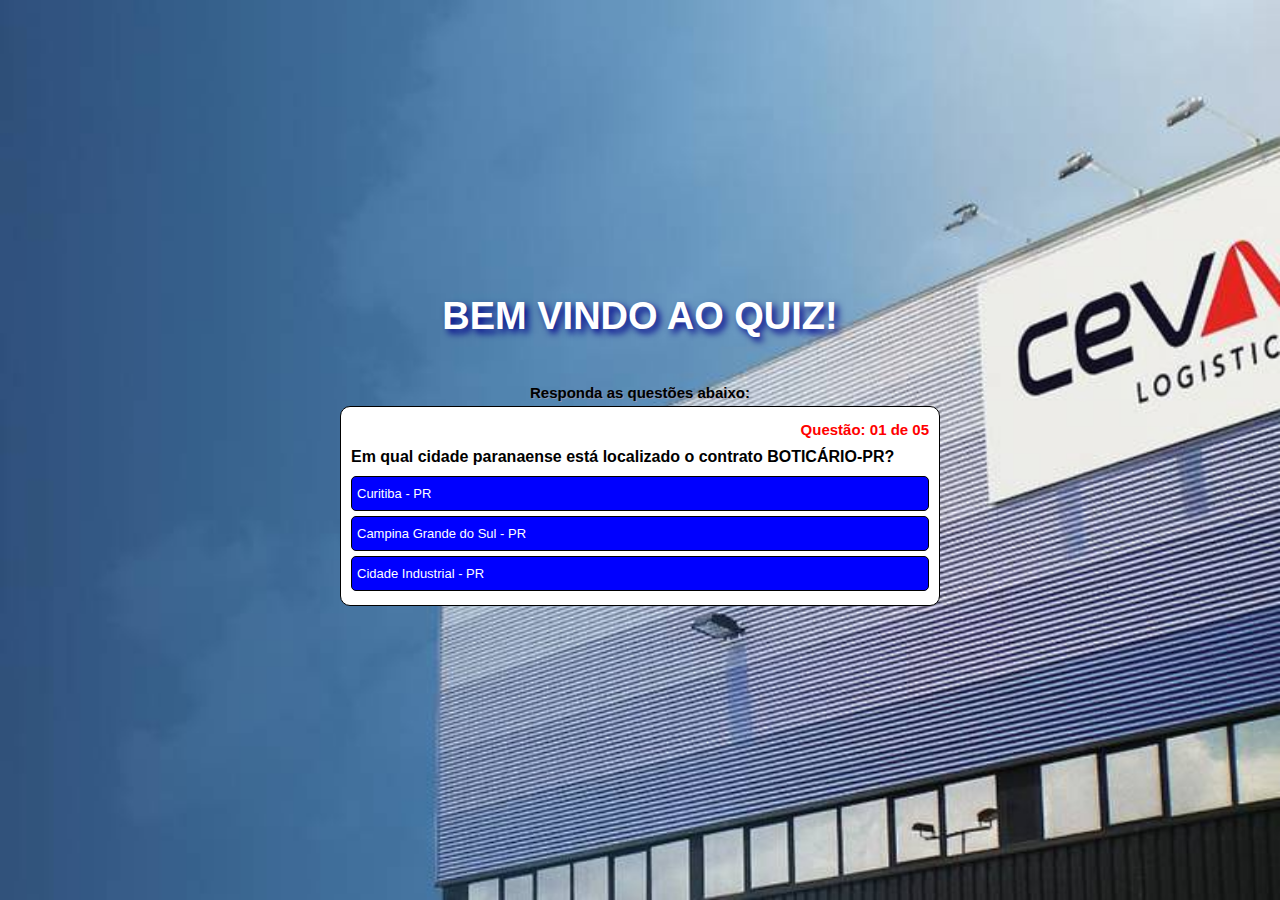
<file: index.html>
<!DOCTYPE html>
<html lang="en">
<head>
  <link rel="icon" 
      type="image/jpg" 
      href="CEVA_Logo_HR.jpg"/>

  <meta charset="UTF-8">
  <meta http-equiv="X-UA-Compatible" content="IE=edge">
  <meta name="viewport" content="width=device-width, initial-scale=1.0">
  <title>Quiz: Operação Boticário-PR</title>

  <link rel="stylesheet" href="style.css">
</head>
<body>

  <h2>BEM VINDO AO QUIZ!</h2><br></br>
  <h3><b>Responda as questões abaixo:</b></h3>
  <main>
    <div class="content">
      <span class="spnQtd"></span>
      <span class="question"></span>
      <div class="answers"></div>
    </div>
    <div class="restart">
      <span></span>
      <button>Reiniciar</button>
    </div>
    <div class="finish">
      <span></span>
      <button>Finalizar</button>
    </div>
  </main>
  
  <script src="script.js" type="module"></script>
</body>
</html>
</file>
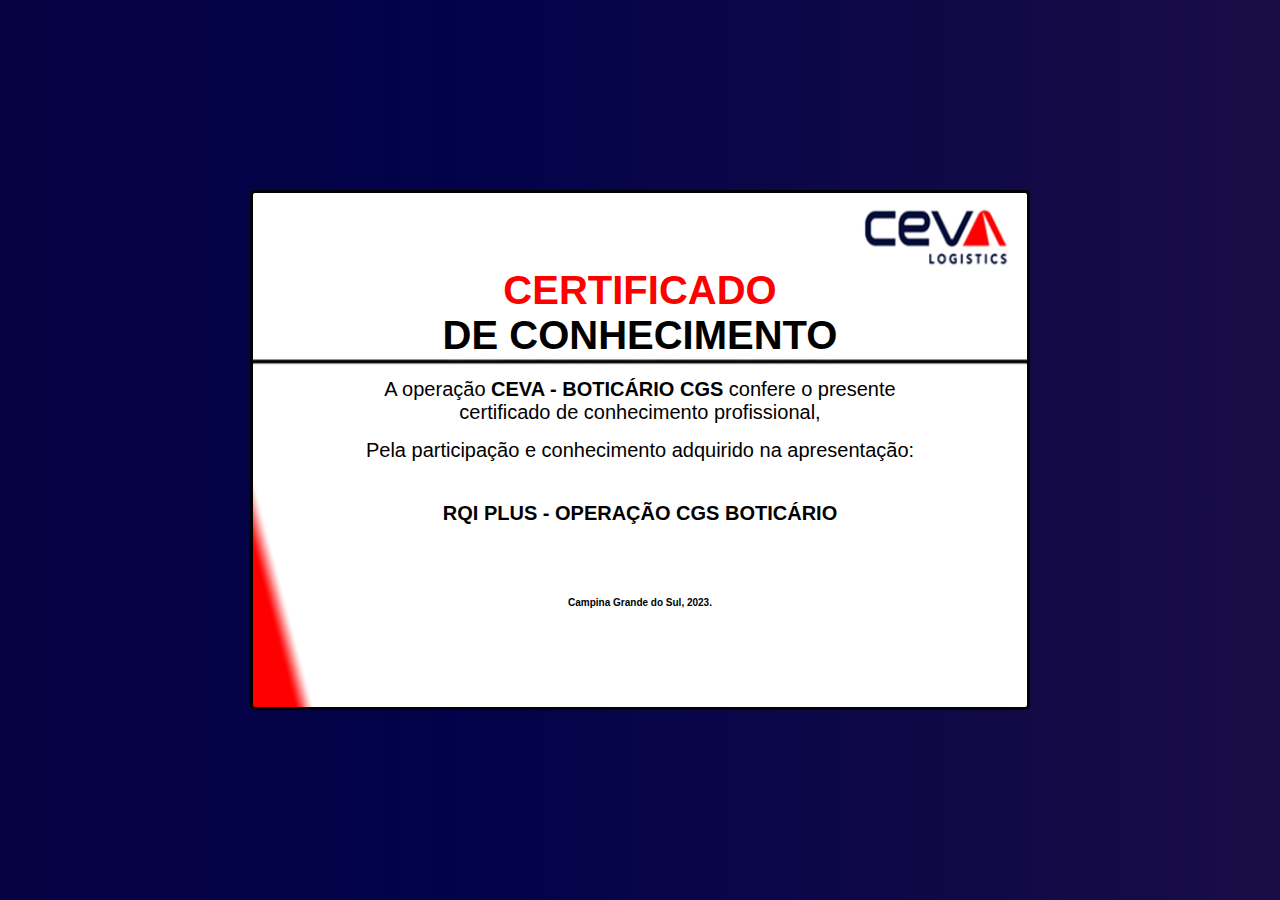
<file: certificado.html>
<!DOCTYPE html>
<html lang="en">
<link rel="stylesheet" href="stylec.css">

<head>
  <link rel="icon" 
      type="image/jpg" 
      href="CEVA_Logo_HR.jpg"/>
  <meta charset="UTF-8">
  <meta http-equiv="X-UA-Compatible" content="IE=edge">
  <meta name="viewport" content="width=device-width, initial-scale=1.0">
  <title>Quiz: Operação Boticário-PR</title>
</head>

<body>
  <section class="form-container">
    <div class="container">
        <form action="">
          <h1 class="titulo1">CERTIFICADO<br><font color="#000000">DE CONHECIMENTO</font></br></h1>
          <p class="msg1">A operação <b>CEVA - BOTICÁRIO CGS</b> confere o presente certificado de conhecimento profissional,</p>
          <h1 id="p1" class="nomeuser">nome</h1>
          <p class="msg2">Pela participação e conhecimento adquirido na apresentação:</p>
          <p class="msggame"><b>RQI PLUS - OPERAÇÃO CGS BOTICÁRIO</b></p>
          <p class="fim"><br></br><b>Campina Grande do Sul, 2023.</b></p>
        </form>
</body>




<script>
  const urlParams = new URLSearchParams(window.location.search);
  const nomeresult = urlParams.get('nomebox');
  document.getElementById("p1").innerHTML = nomeresult;
</script>

</html>
</file>
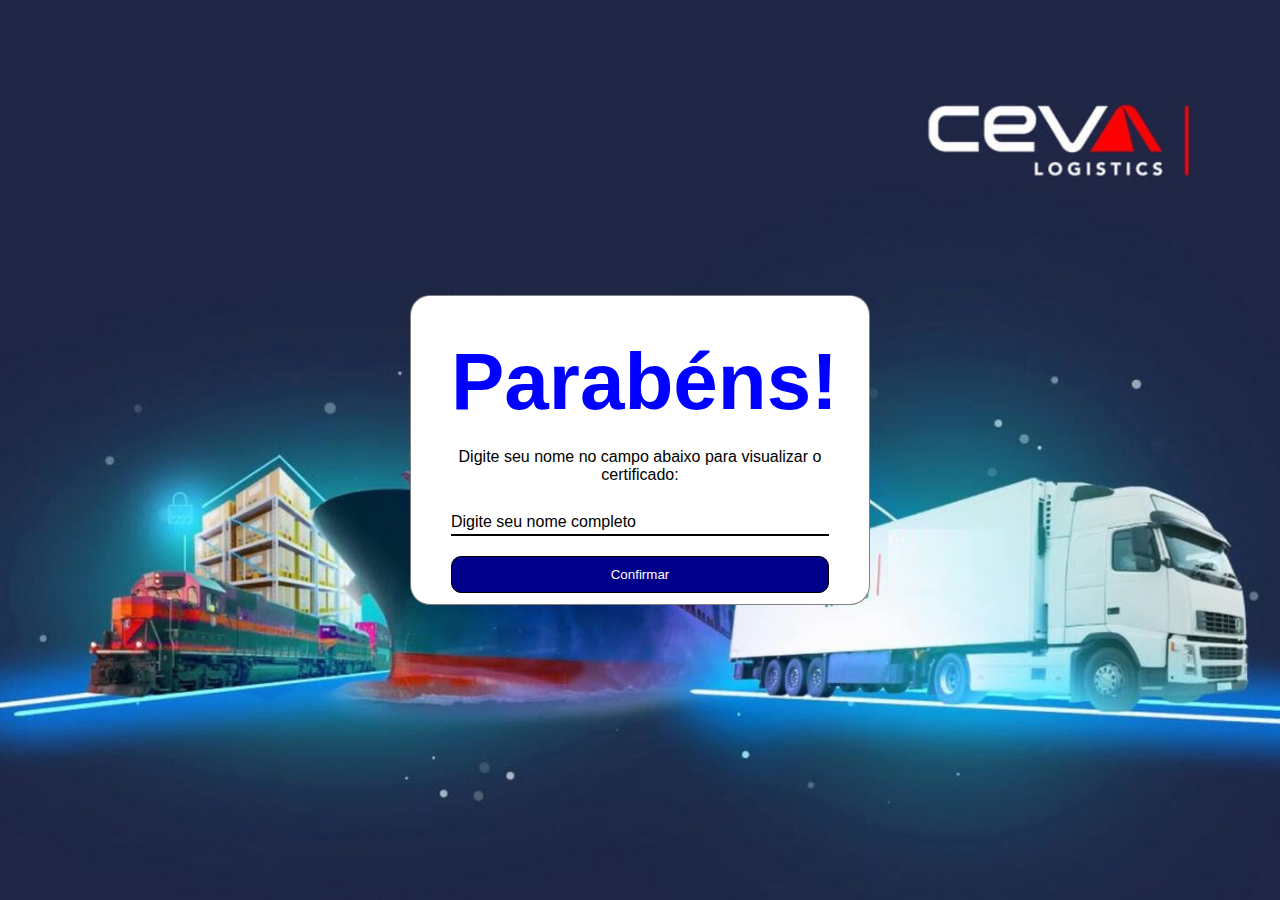
<file: digitarnome.html>
<!DOCTYPE html>
<link rel="stylesheet" href="stylex.css">
<html lang="pt-br">
    <head> 
        <link rel="icon" 
        type="image/jpg" 
        href="CEVA_Logo_HR.jpg"/>
        <meta charset="UTF-8">
        <meta http-equiv="X-UA-Compatible" content="IE=edge">
        <meta name="viewport" content="widht=device-width, initial-scale=1.0">
        <title>Quiz: Operação Boticário-PR</title>
    </head>
<body>
    <section class="form-container">
        <div class="container">
            <form action="certificado.html" method="GET">
                <h1>Parabéns!</h1>
                <p>Digite seu nome no campo abaixo para visualizar o certificado:</p>
                <div class="input-single">
                    <input type="text" name="nomebox" id="nomebox" class="input" autocomplete="off" required>
                    <label for="nomebox">Digite seu nome completo</label>
                </div>
                <button type="submit">Confirmar</button>
            
            </form>
        </div>
    </section>
</body>


</html>
</file>
<file: style.css>
@import url('https://fonts.googleapis.com/css2?family=Poppins:wght@400;500;600&display=swap');

* {
  margin: 0;
  padding: 0;
  box-sizing: border-box;
  font-family: Arial, Helvetica, sans-serif
}

body {
  background-image: url(fundoindex2.jpg);
  height: 100vh;
  background-position: center;
  background-repeat: no-repeat;
  background-size: cover;
  display: flex;
  align-items: center;
  justify-content: center;
  flex-direction: column;
  gap: 5px;
}

body h2 {
  color: white;
  font-size: 38px;
  text-shadow: darkblue 0.1em 0.1em 0.2em
}

body h3{
  color: black;
  font-size: 15px;
  text-shadow:#A9A9 1px 1px;
}

span {
  color:black;
  font-weight: bold;
}

main {
  background-color: white;
  padding: 10px;
  border-radius: 10px;
  width: 100%;
  max-width: 600px;
  min-height: 200px;
  display: flex;
  align-items: center;
  justify-content: center;
  color: black;
  border: 1px solid black;
}

.content {
  display: flex;
  flex-direction: column;
  width: 100%;
  gap: 10px;
  color:white;
}

.spnQtd {
  text-align: end;
  font-weight: bold;
  color:red;
  font-size: 15px;
}

.answers {
  display: flex;
  flex-direction: column;
  gap: 5px;
}

button {
  width: 100%;
  height: 35px;
  text-align: start;
  padding: 5px;
  border: none;
  border-radius: 5px;
  cursor: pointer;
  background-color: blue;
  border: 1px solid black;
  color: white;
}

.finish {
  display: none;
  flex-direction: column;
  gap: 10px;
}

.restart {
  display: none;
  flex-direction: column;
  gap: 10px;
}

.finish button {
  text-align: center;
  background-color: green;
  color:white;
}
.restart button {
  text-align: center;
  background-color: red;
  color: white;
}

.answers button {
  color: white;
  font-size: 13px;
}
</file>
<file: stylec.css>
*{
    margin: 0;
    padding: 0;
    box-sizing: border-box;
    font-family:Arial, Helvetica, sans-serif
}

body {
    width: 100%;
    margin: 0%;
    height: 100vh;
    display: flex;
    align-items: center;
    justify-content: center;
    background: rgb(6,3,66);
    background: linear-gradient(90deg, rgba(6,3,66,1) 0%, rgba(2,2,74,1) 35%, rgba(25,13,69,1) 100%);
}

.container{
    background-image: url(fundo.png);
    background-position: center;
    background-repeat: no-repeat;
    background-size: cover;
    display: block;
    align-items: center;
    justify-content: center;
    margin: 0% 0%;
    padding: 0% 0%;
    border-radius: 5px;
    width: 100%;
    height: 100%;
    align-items: center;
    justify-content: center;
    max-width:780px;
    max-height:520px;
    width: auto;
    height: auto;
    border-style: solid;
    border-color: black;
}

form{
    height: 100%;
    width: 100%;
    padding: 100px;
    border-radius: 20px;
}

.nomeuser{
    text-align: center;
    text-transform: uppercase;
    width: 100%;
    font-size: 25px;
    color:darkblue;
    margin: -30px 0;
    font-family: Georgia, serif;
    text-shadow:#000 0.5px 0.5px;
}

.titulo1{
    text-align: center;
    width: 100%;
    font-size: 40px;
    color:red;
    margin: -25px 0;
    margin-top: -20% 0;
    font-family:Arial, Helvetica, sans-serif;
    text-shadow: white 0.1em 0.1em 0.2em;
}

.msg1{
    text-align: center;
    width: 100%;
    font-size: 20px;
    color:black;
    margin-top: 60% 0;
    margin: 45px 0;
    font-family:Arial, Helvetica, sans-serif;
    text-shadow: white 0.1em 0.1em 0.2em
}
.msg2{
    text-align: center;
    width: 100%;
    font-size: 20px;
    color:black;
    margin: 40px 0;
    font-family:Arial, Helvetica, sans-serif;
    text-shadow: white 0.1em 0.1em 0.2em
}

.msggame{
    text-align: center;
    width: 100%;
    font-size: 20px;
    color:black;
    margin: 5px 0;
    font-family:Arial, Helvetica, sans-serif;
    text-shadow: white 0.1em 0.1em 0.2em
}

.fim{
    text-align: center;
    width: 100%;
    font-size: 10px;
    color:black;
    margin: 10px 0;
    font-family:Arial, Helvetica, sans-serif;
    text-shadow: white 0.1em 0.1em 0.2em;
    margin-top: 50px;
}
</file>
<file: stylex.css>
*{
    margin: 0;
    padding: 0;
    box-sizing: border-box;
    font-family:Arial, Helvetica, sans-serif;
}

body {
    width: 100%;
    height: 100vh;
    background-image: url(https://photos.watchmedier.dk/watchmedier/resize:fill:3840:0:0/plain/https://photos.watchmedier.dk/Images/article13032092.ece/ALTERNATES/schema-16_9/doc7g2tyjh7rzki6k2mmv4.jpg);
    background-position: center;
    background-repeat: no-repeat;
    background-size: cover;
    display: flex;
    align-items: center;
    justify-content: center;
    background-image: url(fundoindex.jpeg);
}

.container{
    max-width: 1280px;
    margin: 0 auto;
    padding: 0 4%;
}

form{
    background-color:white;
    max-width: 500px;
    height: 310px;
    padding: 40px;
    border-radius: 20px;
    border: 1px solid rgba(0, 0, 0, 0.5);
}

form h1{
    text-align: center;
    font-size: 80px;
    color:blue;
}

form p{
    text-align: center;
    margin: 20px 0;
}

.input-single{
    position: relative;
    margin: 20px 0;
}

.input-single label{
    position: absolute;
    left: 0;
    bottom: 5px;
    transition: all 0.5s;
    cursor: text;
}

button{
    width: 100%;
    text-align: center; 
    padding: 10px 10px;
    border: 1px solid black;
    border-radius: 10px;
    background-color: darkblue;
    color: white;
    cursor: pointer;
}
.input{
    width: 100%;
    border: 0;
    border-bottom: 2px solid black;
    padding: 5px;
    font-size: 17px;
    outline: 0;
}

form .input-single .input:focus ~ label,
form .input-single .input:valid ~ label{
    transform: translateY(-24px);
    font-size: 12px;
    color: blue;
}

.btn{
    width: 100%;
    text-align: center;
}

form input[type=button]{
    padding: 10px 40px;
    border: 0;
    border-radius: 10px;
    background-color: whitesmoke;
    color: black;
    cursor: pointer;
}
</file>
